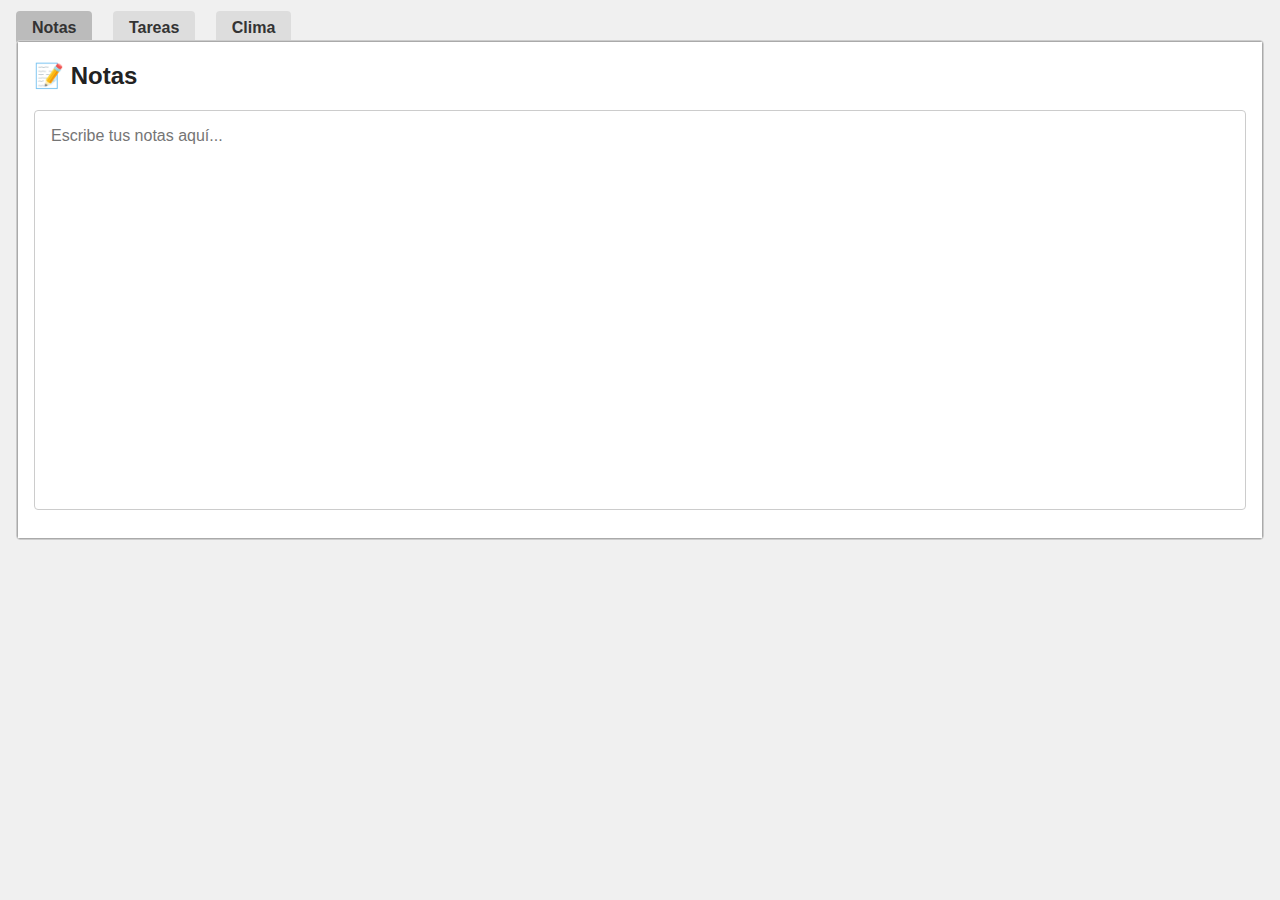
<file: index.html>
<!DOCTYPE html>
<html lang="es">
<head>
  <meta charset="UTF-8" />
  <meta name="viewport" content="width=device-width, initial-scale=1.0" />
  <title>MiniOS</title>
  <link rel="stylesheet" href="styles/main.css" />
  <style>
    body {
      font-family: sans-serif;
      background-color: #f0f0f0;
      margin: 0;
      padding: 1rem;
    }

    header {
      background-color: #fff;
      padding: 1rem;
      margin-bottom: 1rem;
      border-bottom: 1px solid #ccc;
    }

    input[type="radio"] {
      display: none;
    }

    label {
      margin-right: 1rem;
      padding: 0.5rem 1rem;
      background-color: #ddd;
      border-radius: 4px;
      cursor: pointer;
    }

    input[type="radio"]:checked + label {
      background-color: #bbb;
      font-weight: bold;
    }

    .app-container {
      position: relative;
      width: 100%;
      height: 500px;
    }

    iframe {
      position: absolute;
      top: 0;
      left: 0;
      width: 100%;
      height: 100%;
      border: 1px solid #aaa;
      background-color: #fff;
      display: none;
    }

    #opt-notes:checked ~ .app-container #app-notes,
    #opt-tasks:checked ~ .app-container #app-tasks,
    #opt-weather:checked ~ .app-container #app-weather {
      display: block;
    }
  </style>
</head>
<body>
  <input type="radio" name="app" id="opt-notes" checked>
  <label for="opt-notes">Notas</label>

  <input type="radio" name="app" id="opt-tasks">
  <label for="opt-tasks">Tareas</label>

  <input type="radio" name="app" id="opt-weather">
  <label for="opt-weather">Clima</label>

  <div class="app-container">
    <iframe id="app-notes" src="apps/note.html"></iframe>
    <iframe id="app-tasks" src="apps/homeworks.html"></iframe>
    <iframe id="app-weather" src="apps/weather.html"></iframe>
  </div>
</body>
</html>
</file>
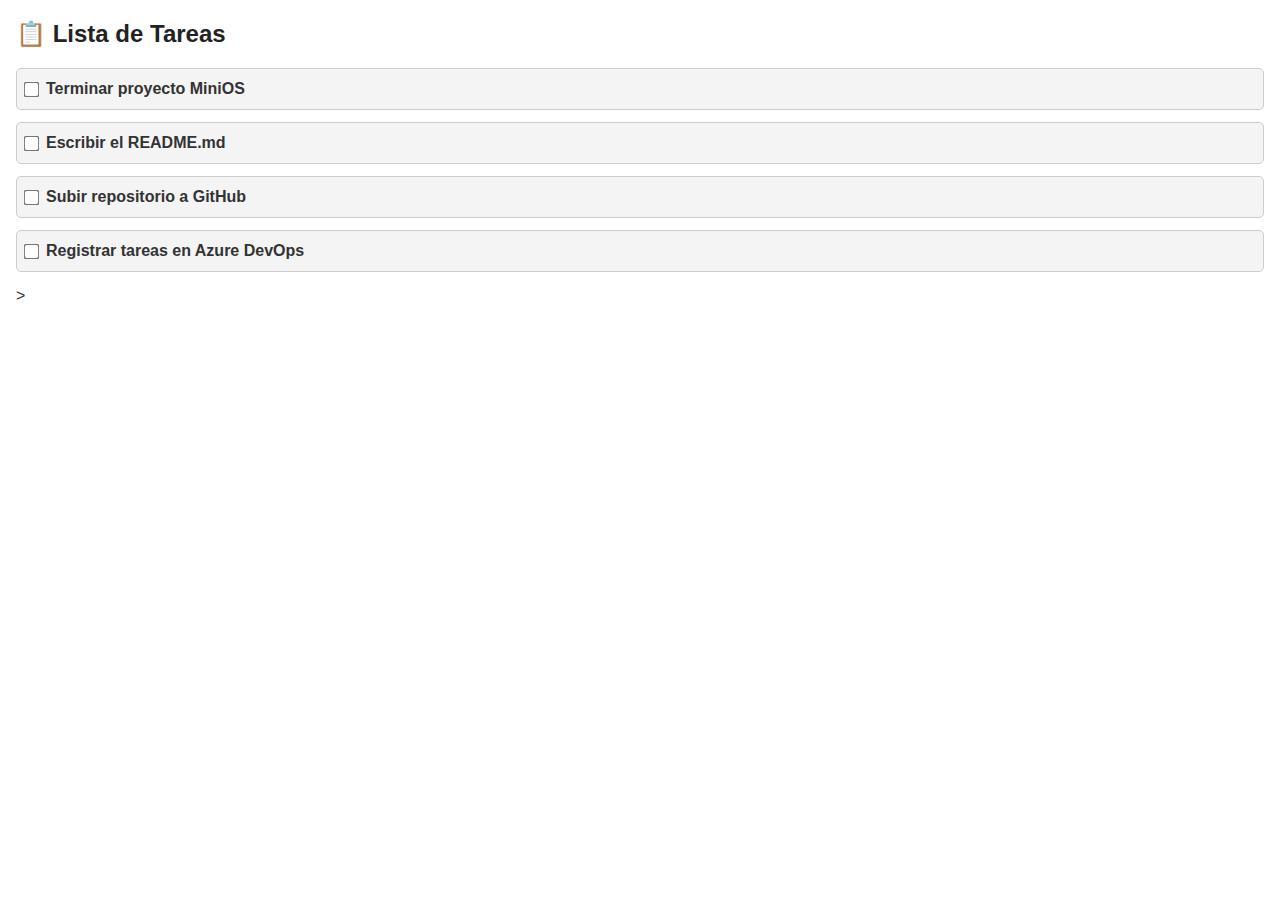
<file: apps/homeworks.html>
<!DOCTYPE html>
<html lang="es">
<head>
  <meta charset="UTF-8" />
  <title>Tareas</title>
  <link rel="stylesheet" href="../styles/main.css" />
  <style>
    body {
      font-family: sans-serif;
      padding: 1rem;
      background-color: #fff;
    }

    h2 {
      margin-bottom: 1rem;
    }

    ul {
      list-style: none;
      padding: 0;
    }

    li {
      margin-bottom: 0.75rem;
      padding: 0.5rem;
      background-color: #f4f4f4;
      border: 1px solid #ccc;
      border-radius: 5px;
    }

    label {
      display: flex;
      align-items: center;
      gap: 0.5rem;
    }

    input[type="checkbox"] {
      transform: scale(1.2);
    }
  </style>
</head>
<body>
  <h2>📋 Lista de Tareas</h2>
  <ul>
    <li>
      <label>
        <input type="checkbox" />
        Terminar proyecto MiniOS
      </label>
    </li>
    <li>
      <label>
        <input type="checkbox" />
        Escribir el README.md
      </label>
    </li>
    <li>
      <label>
        <input type="checkbox" />
        Subir repositorio a GitHub
      </label>
    </li>
    <li>
      <label>
        <input type="checkbox" />
        Registrar tareas en Azure DevOps
      </label>
    </li>
  </ul>
</body>
</html>
>
</file>
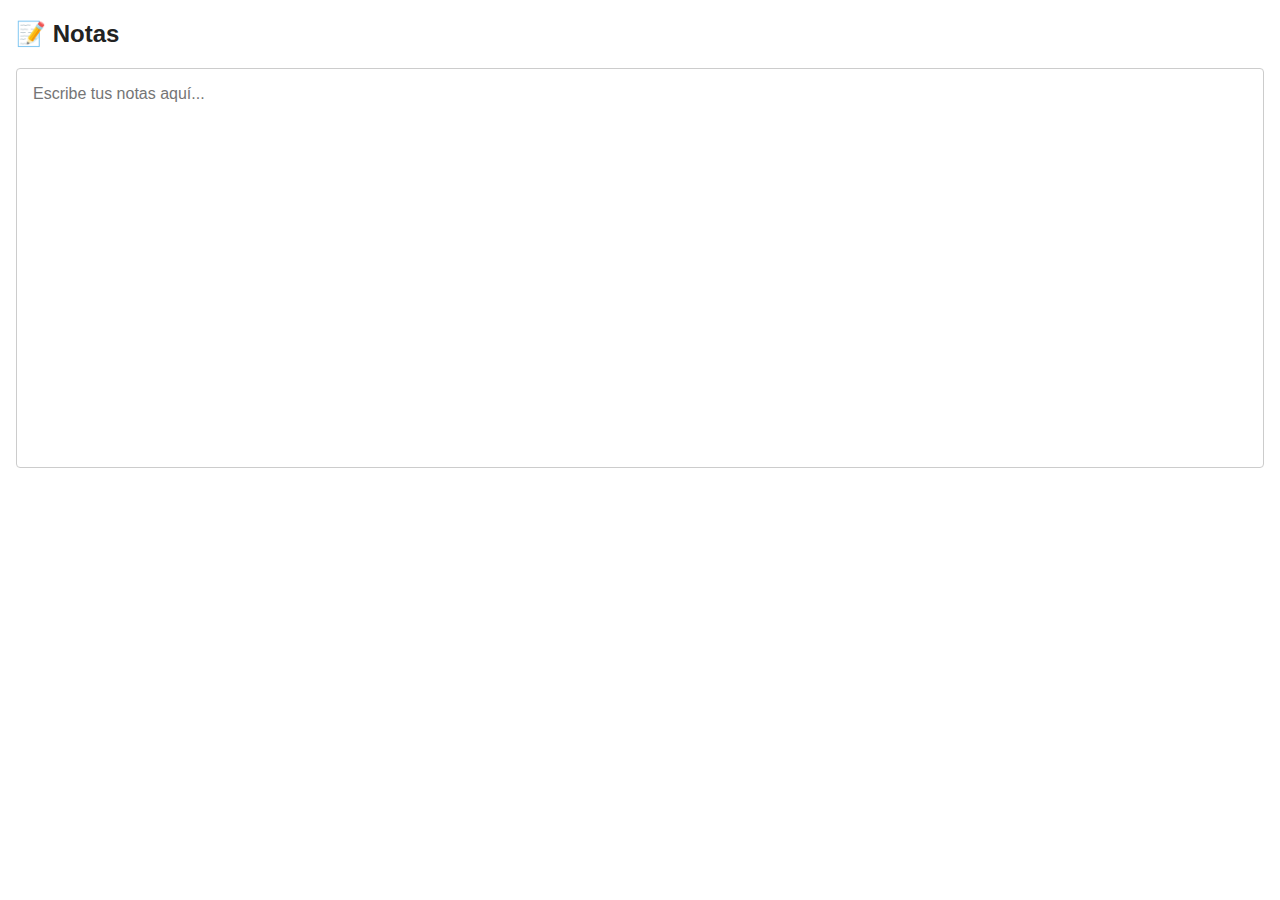
<file: apps/note.html>
<!DOCTYPE html>
<html lang="es">
<head>
  <meta charset="UTF-8" />
  <title>Notas</title>
  <link rel="stylesheet" href="../styles/main.css" />
  <style>
    body {
      font-family: sans-serif;
      padding: 1rem;
      background-color: #fff;
    }

    h2 {
      margin-bottom: 1rem;
    }

    textarea {
      width: 100%;
      height: 400px;
      padding: 1rem;
      font-size: 1rem;
      border: 1px solid #ccc;
      resize: none;
      box-sizing: border-box;
    }
  </style>
</head>
<body>
  <h2>📝 Notas</h2>
  <textarea placeholder="Escribe tus notas aquí..."></textarea>
</body>
</html>
</file>
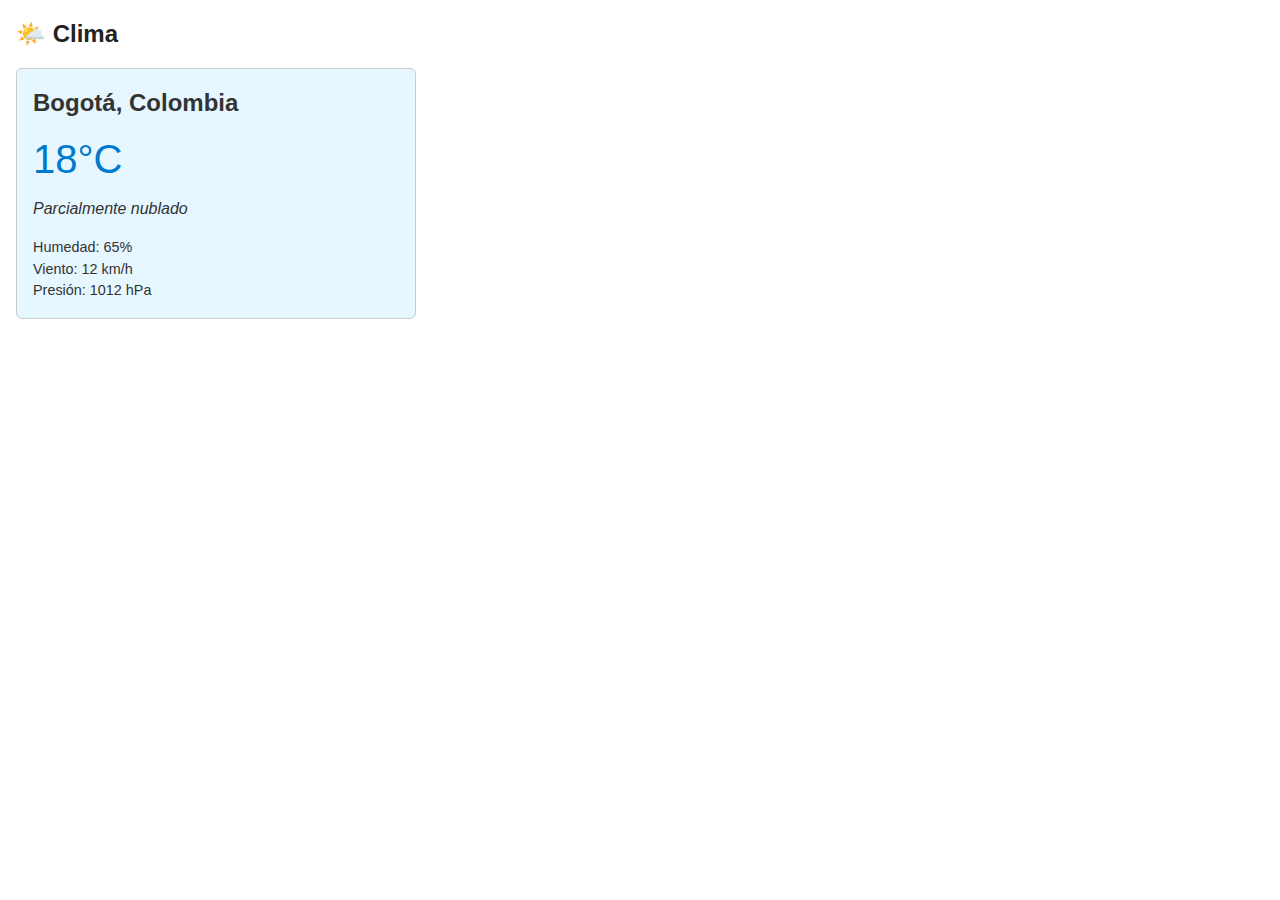
<file: apps/weather.html>
<!DOCTYPE html>
<html lang="es">
<head>
  <meta charset="UTF-8" />
  <title>Clima</title>
  <link rel="stylesheet" href="../styles/main.css" />
  <style>
    body {
      font-family: sans-serif;
      padding: 1rem;
      background-color: #fff;
    }

    .weather {
      border: 1px solid #ccc;
      border-radius: 6px;
      padding: 1rem;
      background-color: #e6f7ff;
      max-width: 400px;
    }

    .city {
      font-size: 1.5rem;
      font-weight: bold;
      margin-bottom: 0.5rem;
    }

    .temp {
      font-size: 2.5rem;
      color: #007acc;
      margin: 0.5rem 0;
    }

    .desc {
      font-style: italic;
      margin-bottom: 1rem;
    }

    .details {
      font-size: 0.9rem;
    }
  </style>
</head>
<body>
  <h2>🌤️ Clima</h2>
  <div class="weather">
    <div class="city">Bogotá, Colombia</div>
    <div class="temp">18°C</div>
    <div class="desc">Parcialmente nublado</div>
    <div class="details">
      <p>Humedad: 65%</p>
      <p>Viento: 12 km/h</p>
      <p>Presión: 1012 hPa</p>
    </div>
  </div>
</body>
</html>
</file>
<file: styles/main.css>
/* Reset básico */
* {
  margin: 0;
  padding: 0;
  box-sizing: border-box;
}

/* Estilo general */
body {
  font-family: "Segoe UI", sans-serif;
  background-color: #f4f4f4;
  color: #333;
  padding: 1rem;
  line-height: 1.5;
}

/* Títulos */
h1, h2 {
  margin-bottom: 1rem;
  color: #222;
}

/* Header y menú responsive */
header {
  background-color: #fff;
  padding: 1rem;
  border-bottom: 2px solid #ddd;
  margin-bottom: 1rem;
  display: flex;
  flex-wrap: wrap;
  align-items: center;
  gap: 0.5rem;
}

label {
  font-weight: bold;
}

/* Botones de menú */
label[for^="opt-"] {
  padding: 0.5rem 1rem;
  background-color: #ddd;
  border-radius: 4px;
  cursor: pointer;
  transition: background-color 0.2s;
  font-size: 1rem;
}

input[type="radio"]:checked + label {
  background-color: #bbb;
  font-weight: bold;
}

/* App container */
.app-container {
  background-color: #fff;
  border: 1px solid #ccc;
  border-radius: 4px;
  overflow: hidden;
  height: 500px;
}

/* iFrames */
iframe {
  border: none;
  width: 100%;
  height: 100%;
}

/* Campos de texto */
textarea, input[type="text"] {
  font-family: inherit;
  font-size: 1rem;
  padding: 0.75rem;
  width: 100%;
  border: 1px solid #ccc;
  border-radius: 4px;
}

/* Lista de tareas */
ul {
  list-style: none;
  padding-left: 0;
}

li {
  margin-bottom: 0.5rem;
  background-color: #f7f7f7;
  padding: 0.5rem 0.75rem;
  border: 1px solid #ddd;
  border-radius: 4px;
}

/* Responsive para pantallas pequeñas */
@media (max-width: 600px) {
  body {
    padding: 0.5rem;
  }

  header {
    flex-direction: column;
    align-items: flex-start;
  }

  label[for^="opt-"] {
    width: 100%;
    text-align: center;
    font-size: 1rem;
  }

  .app-container {
    height: 400px;
  }

  textarea {
    height: 300px;
  }
}
</file>
